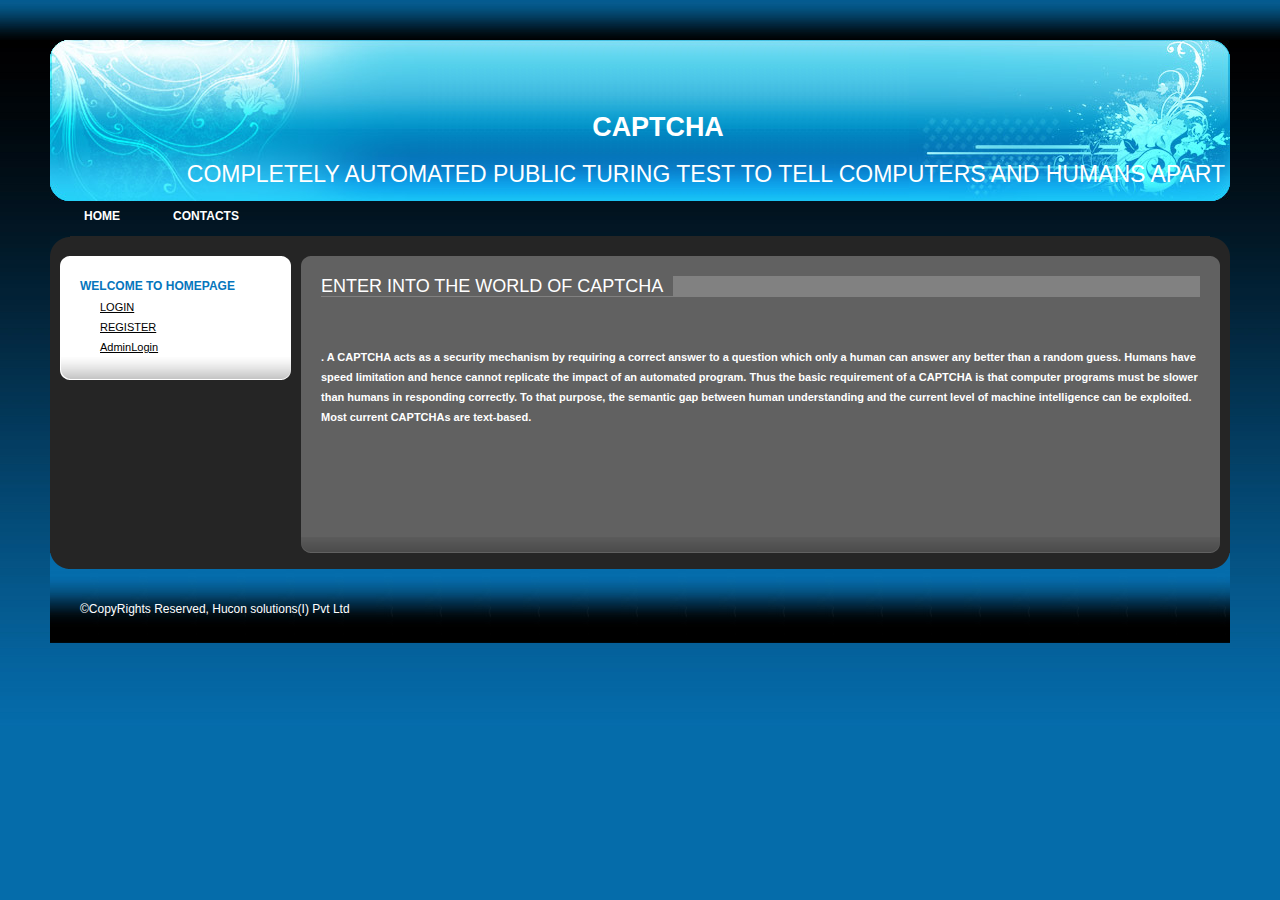
<file: index.html>
<!DOCTYPE html PUBLIC "-//W3C//DTD XHTML 1.0 Transitional//EN" "http://www.w3.org/TR/xhtml1/DTD/xhtml1-transitional.dtd">
<!--
Author: Java Team
Website: http://www.realitysoftware.ca
Note: This is a free template released under the Creative Commons Attribution 3.0 license, 
which means you can use it in any way you want provided you keep the link to the author intact.
-->
<html xmlns="http://www.w3.org/1999/xhtml">
<head>
<meta http-equiv="Content-Type" content="text/html; charset=utf-8" />
<title></title>
<link href="style.css" rel="stylesheet" type="text/css" /></head>
<body>
	<!-- header -->
    <div id="logo"><a href="#"><h3>CAPTCHA</h3> &nbsp;&nbsp;&nbsp;&nbsp;&nbsp;&nbsp;&nbsp;&nbsp;&nbsp;&nbsp;&nbsp;&nbsp;&nbsp;&nbsp;&nbsp;COMPLETELY AUTOMATED PUBLIC TURING TEST TO TELL COMPUTERS AND HUMANS APART</a></div>
    <div id="header">
    	<div id="left_header"></div>
        <div id="right_header"></div>
  </div> 
  <div id="menu">
        	<ul>
              <li><a href="index.html">Home</a></li>
              <li><a href="Contacts.html">Contacts</a></li>
			  
			   
          </ul>
      </div>
    <!--end header -->
    <!-- main -->
    <div id="content">
    	<div id="content_top">
        	<div id="content_top_left"></div>
            <div id="content_top_right"></div>
        </div>
      <div id="content_body">
       	  <div id="sidebar">
            <div id="sidebar_top"></div>
            <div id="sidebar_body">
            <h1>WELCOME TO HOMEPAGE</h1>
              <ul>
                <li><a href="Login.jsp">LOGIN</a> </li>
                <li><a href="Register.jsp">REGISTER</a> </li>
				<li><a href="AdminLogin.jsp">AdminLogin</a></li>
              </ul>
              
              </div>
                <div id="sidebar_bottom"></div>
          </div>
            <div id="text">
            <div id="text_top">
            	<div id="text_top_left"></div>
                <div id="text_top_right"></div>
            </div>
            <div id="text_body">
              <h1><span>Enter Into The World Of CAPTCHA</span></h1>
                <p><strong> <br><br>
				. A CAPTCHA acts as a security mechanism by requiring a correct answer to a question which only a human can answer any better than a random guess. Humans have speed limitation and hence cannot replicate the impact of an automated program. Thus the basic requirement of a CAPTCHA is that computer programs must be slower than humans in responding correctly. To that purpose, the semantic gap between human understanding and the current level of machine intelligence can be exploited. Most current CAPTCHAs are text-based.<br><br><br><br><br><br>

				</strong>                            










            </div>
                <div id="text_bottom">
                	<div id="text_bottom_left"></div>
                    <div id="text_bottom_right"></div>
                </div>
          </div>
      </div>
        <div id="content_bottom">
        	<div id="content_bottom_left"></div>
            <div id="content_bottom_right"></div>
        </div>
    </div>
    <!-- end main -->
    <!-- footer -->
    <div id="footer">
    <div id="left_footer">&copy;CopyRights Reserved, Hucon solutions(I) Pvt Ltd </div>
    
    </div>
    <!-- end footer -->


</body>
</html>
</file>
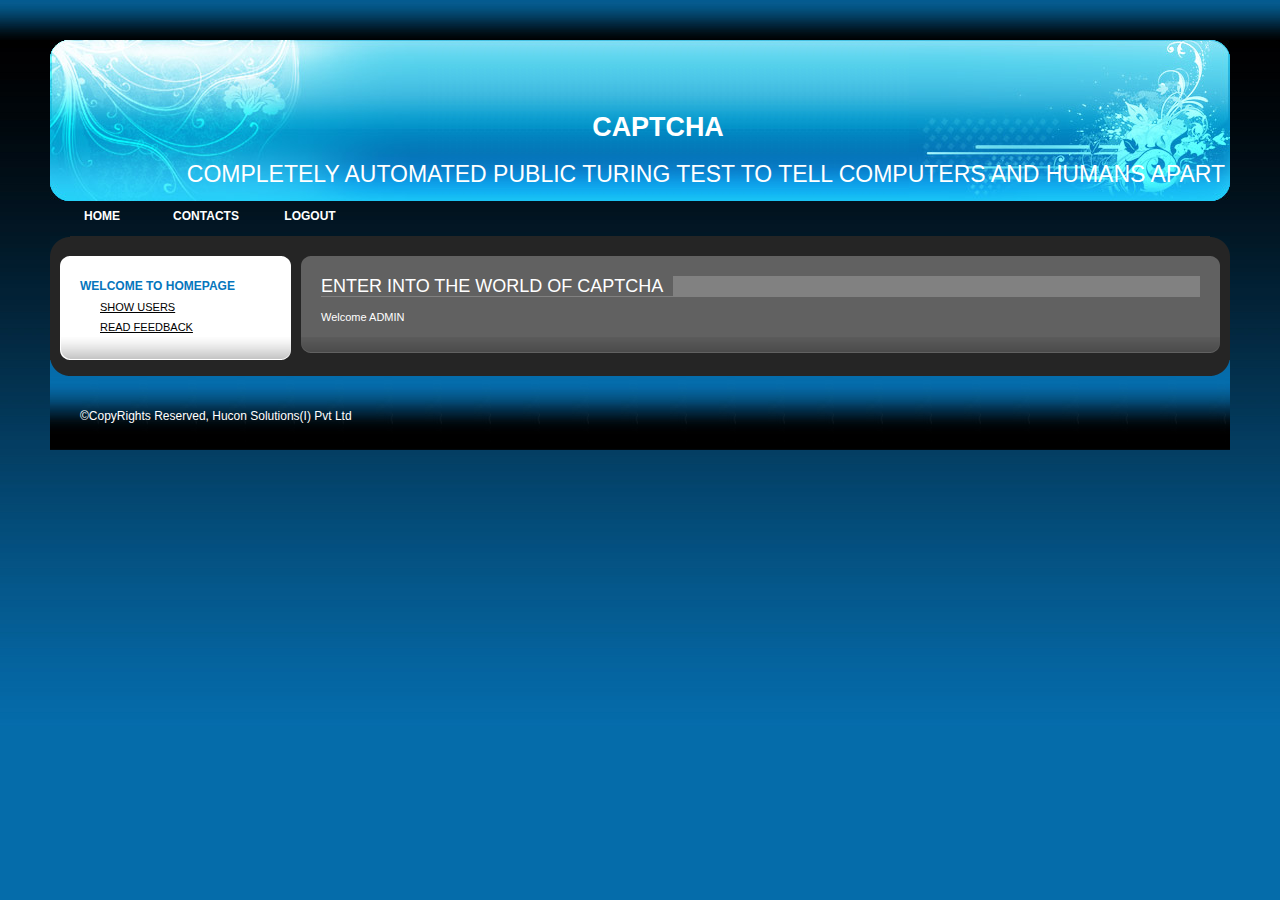
<file: AdminMainPage.html>
<!DOCTYPE html PUBLIC "-//W3C//DTD XHTML 1.0 Transitional//EN" "http://www.w3.org/TR/xhtml1/DTD/xhtml1-transitional.dtd">
<!--
Author: Java Team
Website: http://www.realitysoftware.ca
Note: This is a free template released under the Creative Commons Attribution 3.0 license, 
which means you can use it in any way you want provided you keep the link to the author intact.
-->
<html xmlns="http://www.w3.org/1999/xhtml">
<head>
<meta http-equiv="Content-Type" content="text/html; charset=utf-8" />
<title></title>
<link href="style.css" rel="stylesheet" type="text/css" /></head>
<body>
	<!-- header -->
    <div id="logo"><a href="#"><h3>CAPTCHA</h3> &nbsp;&nbsp;&nbsp;&nbsp;&nbsp;&nbsp;&nbsp;&nbsp;&nbsp;&nbsp;&nbsp;&nbsp;&nbsp;&nbsp;&nbsp;COMPLETELY AUTOMATED PUBLIC TURING TEST TO TELL COMPUTERS AND HUMANS APART</a></div>
    <div id="header">
    	<div id="left_header"></div>
        <div id="right_header"></div>
  </div> 
  <div id="menu">
        	<ul>
              <li><a href="index.html">Home</a></li>
              <li><a href="Contacts.html">Contacts</a></li>
  			  <li><a href="Logout.jsp">Logout</a></li>

			   
          </ul>
      </div>
    <!--end header -->
    <!-- main -->
    <div id="content">
    	<div id="content_top">
        	<div id="content_top_left"></div>
            <div id="content_top_right"></div>
        </div>
      <div id="content_body">
       	  <div id="sidebar">
            <div id="sidebar_top"></div>
            <div id="sidebar_body">
            <h1>WELCOME TO HOMEPAGE</h1>
              <ul>
                <li><a href="ShowUsers.jsp">SHOW USERS</a> </li>
                <li><a href="ReadFeedback.jsp">READ FEEDBACK</a> </li>
			</ul>
              
              </div>
                <div id="sidebar_bottom"></div>
          </div>
            <div id="text">
            <div id="text_top">
            	<div id="text_top_left"></div>
                <div id="text_top_right"></div>
            </div>
            <div id="text_body">
              <h1><span>Enter Into The World Of CAPTCHA</span></h1>
               Welcome ADMIN                    










            </div>
                <div id="text_bottom">
                	<div id="text_bottom_left"></div>
                    <div id="text_bottom_right"></div>
                </div>
          </div>
      </div>
        <div id="content_bottom">
        	<div id="content_bottom_left"></div>
            <div id="content_bottom_right"></div>
        </div>
    </div>
    <!-- end main -->
    <!-- footer -->
    <div id="footer">
    <div id="left_footer">&copy;CopyRights Reserved, Hucon Solutions(I) Pvt Ltd </div>
    
    </div>
    <!-- end footer -->


</body>
</html>
</file>
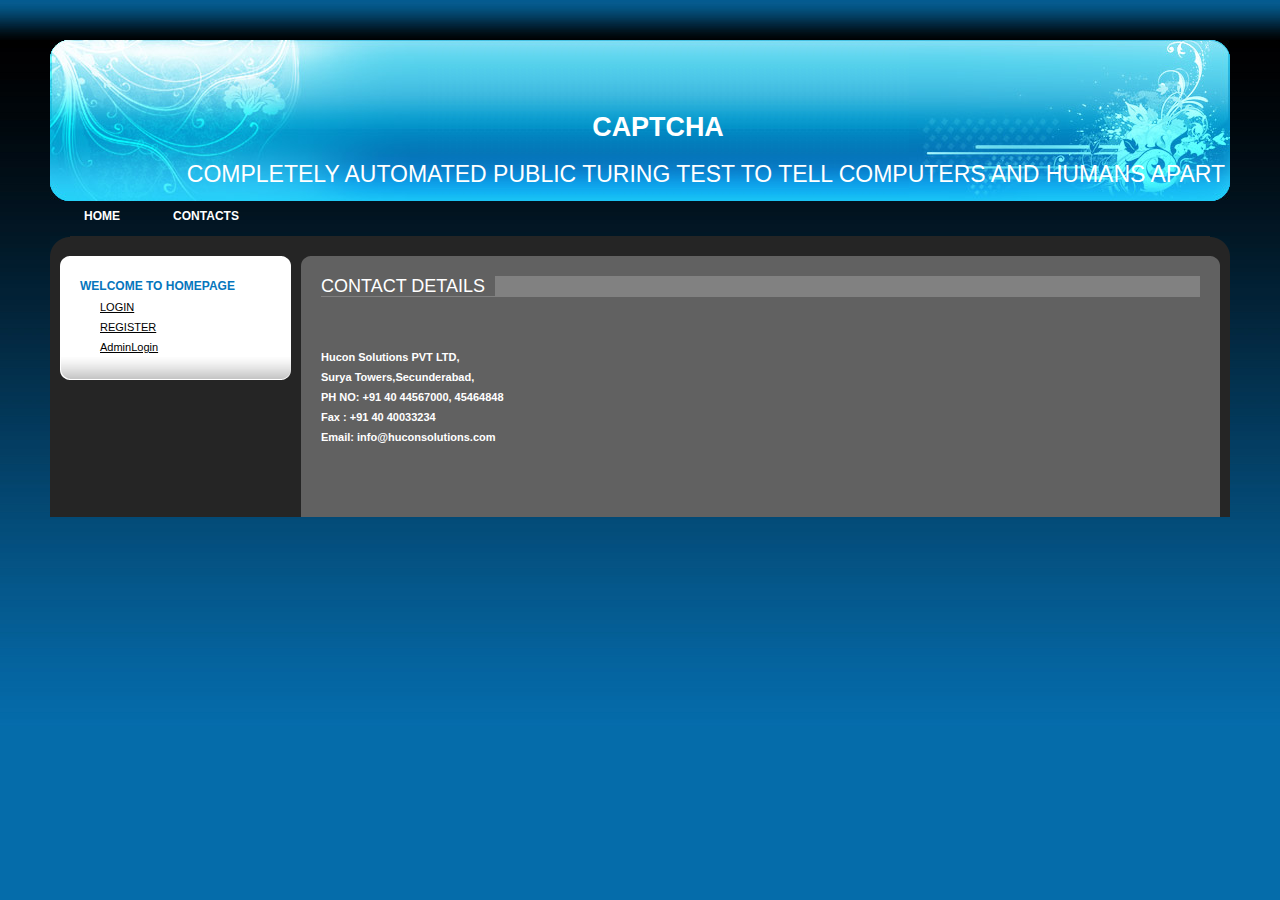
<file: Contacts.html>
<!DOCTYPE html PUBLIC "-//W3C//DTD XHTML 1.0 Transitional//EN" "http://www.w3.org/TR/xhtml1/DTD/xhtml1-transitional.dtd">
<!--
Author: Java Team
Website: http://www.realitysoftware.ca
Note: This is a free template released under the Creative Commons Attribution 3.0 license, 
which means you can use it in any way you want provided you keep the link to the author intact.
-->
<html xmlns="http://www.w3.org/1999/xhtml">
<head>
<meta http-equiv="Content-Type" content="text/html; charset=utf-8" />
<title></title>
<link href="style.css" rel="stylesheet" type="text/css" /></head>
<body>
	<!-- header -->
    <div id="logo"><a href="#"><h3>CAPTCHA</h3> &nbsp;&nbsp;&nbsp;&nbsp;&nbsp;&nbsp;&nbsp;&nbsp;&nbsp;&nbsp;&nbsp;&nbsp;&nbsp;&nbsp;&nbsp;COMPLETELY AUTOMATED PUBLIC TURING TEST TO TELL COMPUTERS AND HUMANS APART</a></div>
    <div id="header">
    	<div id="left_header"></div>
        <div id="right_header"></div>
  </div> 
  <div id="menu">
        	<ul>
              <li><a href="index.html">Home</a></li>
              <li><a href="Contacts.html">Contacts</a></li>
			  
			   
          </ul>
      </div>
    <!--end header -->
    <!-- main -->
    <div id="content">
    	<div id="content_top">
        	<div id="content_top_left"></div>
            <div id="content_top_right"></div>
        </div>
      <div id="content_body">
       	  <div id="sidebar">
            <div id="sidebar_top"></div>
            <div id="sidebar_body">
            <h1>WELCOME TO HOMEPAGE</h1>
              <ul>
                <li><a href="Login.jsp">LOGIN</a> </li>
                <li><a href="Register.jsp">REGISTER</a> </li>
				<li><a href="AdminLogin.jsp">AdminLogin</a></li>
              </ul>
              
              </div>
                <div id="sidebar_bottom"></div>
          </div>
            <div id="text">
            <div id="text_top">
            	<div id="text_top_left"></div>
                <div id="text_top_right"></div>
            </div>
            <div id="text_body">
              <h1><span>CONTACT DETAILS</span></h1>
                <p><strong> <br><br>
				Hucon Solutions PVT LTD,<br> Surya Towers,Secunderabad,<br>
				PH NO: +91 40 44567000, 45464848 <br>Fax : +91 40 40033234<br>Email: info@huconsolutions.com<br><br><br><br>

				</strong>
</file>
<file: style.css>
body { margin:40px 50px; font-size:11px; line-height:20px; font-family: Tahoma, Arial; background: url(images/body_bckg.jpg) repeat-x #056caa;}
a { color:#68d3ed; text-decoration:underline;}
a:hover { text-decoration:none;}
h1 { padding:0px; text-transform:uppercase; font-size:18px; color:#000; background-color:#818181; font-weight:normal; color:#fff; margin: 10px 0 ;height:21px;}
h1 span { background:#616161; padding:0px 10px 0px 0px;}
p {margin:0; background:#616161;}
#header {background:url(images/header_bckg.jpg) repeat-x #0287c2; clear:both; width:100%; height:161px;  }
#left_header { float:left; width:380px; background: url(images/left_header.jpg) no-repeat; height:161px;}
#right_header { float:right;  width:321px; background: url(images/right_header.jpg) no-repeat; height:161px;}

#logo {position:absolute; text-align:center; width:95%; text-align:center; margin-top:50px; }
#logo a {text-decoration:none; color:#FFFFFF; font-size:23px; }
#menu { height:30px; clear:both; padding-top:5px; }
#menu ul { margin:0; padding:0;}
#menu ul li{ display:inline-block; float:left; width:104px; list-style:none; text-align:center;}
#menu a { display:block; float:left; width:104px; font-size:12px; text-transform:uppercase; text-decoration:none; color:#FFFFFF; text-decoration:none; font-weight:bold }
#menu a:hover {color:#68d3ed;}

#content {clear:both; background-color:#252525; width:100%;}
#content_top { height:20px;}
#content_top_left {float:left; width:20px; height:20px; background: url(images/left_top_round.gif) no-repeat;}
#content_top_right {float:right; width:20px; height:20px; background: url(images/right_top_round.gif) no-repeat;}
#content_bottom { clear:both;height:16px;}
#content_bottom_left {float:left; width:20px; height:16px; background: url(images/left_bottom_round.gif) no-repeat;}
#content_bottom_right {float:right; width:20px; height:16px; background: url(images/right_bottom_round.gif) no-repeat;}

#sidebar {float:left; width:231px; padding-left:10px;}
#sidebar p {background-color:#fff; padding:0 20px;}
#sidebar_top { height:10px; background:url(images/top_sidebar.gif) no-repeat;background-color:white;}
#sidebar_body { background-color:#fff;}
#sidebar_bottom { height:23px; background:url(images/bottom_sidebar.gif) no-repeat;}
#sidebar ul {margin:0; padding:0 0 0 40px;}
#sidebar ul li { padding:0; list-style:none;}
#sidebar a {color:#000; font-size:11px;}
#sidebar h1 {color:#0676bd; font-size:12px; font-weight:bold; padding:10px 0 0 20px; background-color:#fff; margin:0;}

#text {background-color:#616161; margin:0px 10px 0 251px; width:auto; vertical-align:top; color:#fff;}
#text_top {}
#text_top_left {float:left; width:13px; height:10px; background:url(images/left_top_content.gif) no-repeat;}
#text_top_right {float:right; width:11px; height:10px; background:url(images/rigth_top_content.gif) no-repeat;}
#text_bottom { float:left;height:16px; background:url(images/middle_bottom_content.gif) repeat-x; width:100%;}
#text_bottom_left {float:left; width:11px; height:16px; background: url(images/left_bottom_content.gif) no-repeat;}
#text_bottom_right {float:right; width:11px; height:16px; background: url(images/right_bottom_content.gif) no-repeat;}
#text_body { padding:10px 20px 10px 20px;}
#foot_text { padding-left:50px; background:url(images/foot_text.gif) no-repeat; color:#a8a8a8; font-size:10px; line-height:13px; margin:20px 0 0 0;}

#footer {background:url(images/footer_bckg.jpg) #424e4f; height:74px; clear:both;  }
#left_footer { float:left; padding:30px 0 0 30px; color:#fff; font-size:12px;}
#left_footer a { color:#fff;}
#left_footer a:hover { text-decoration:none;}
#right_footer { float:right;  padding:30px 30px 0 0; color:#fff;  font-size:12px; text-align:right;}
#right_footer a { color:#fff;}
#right_footer a:hover { text-decoration:none;}
</file>
